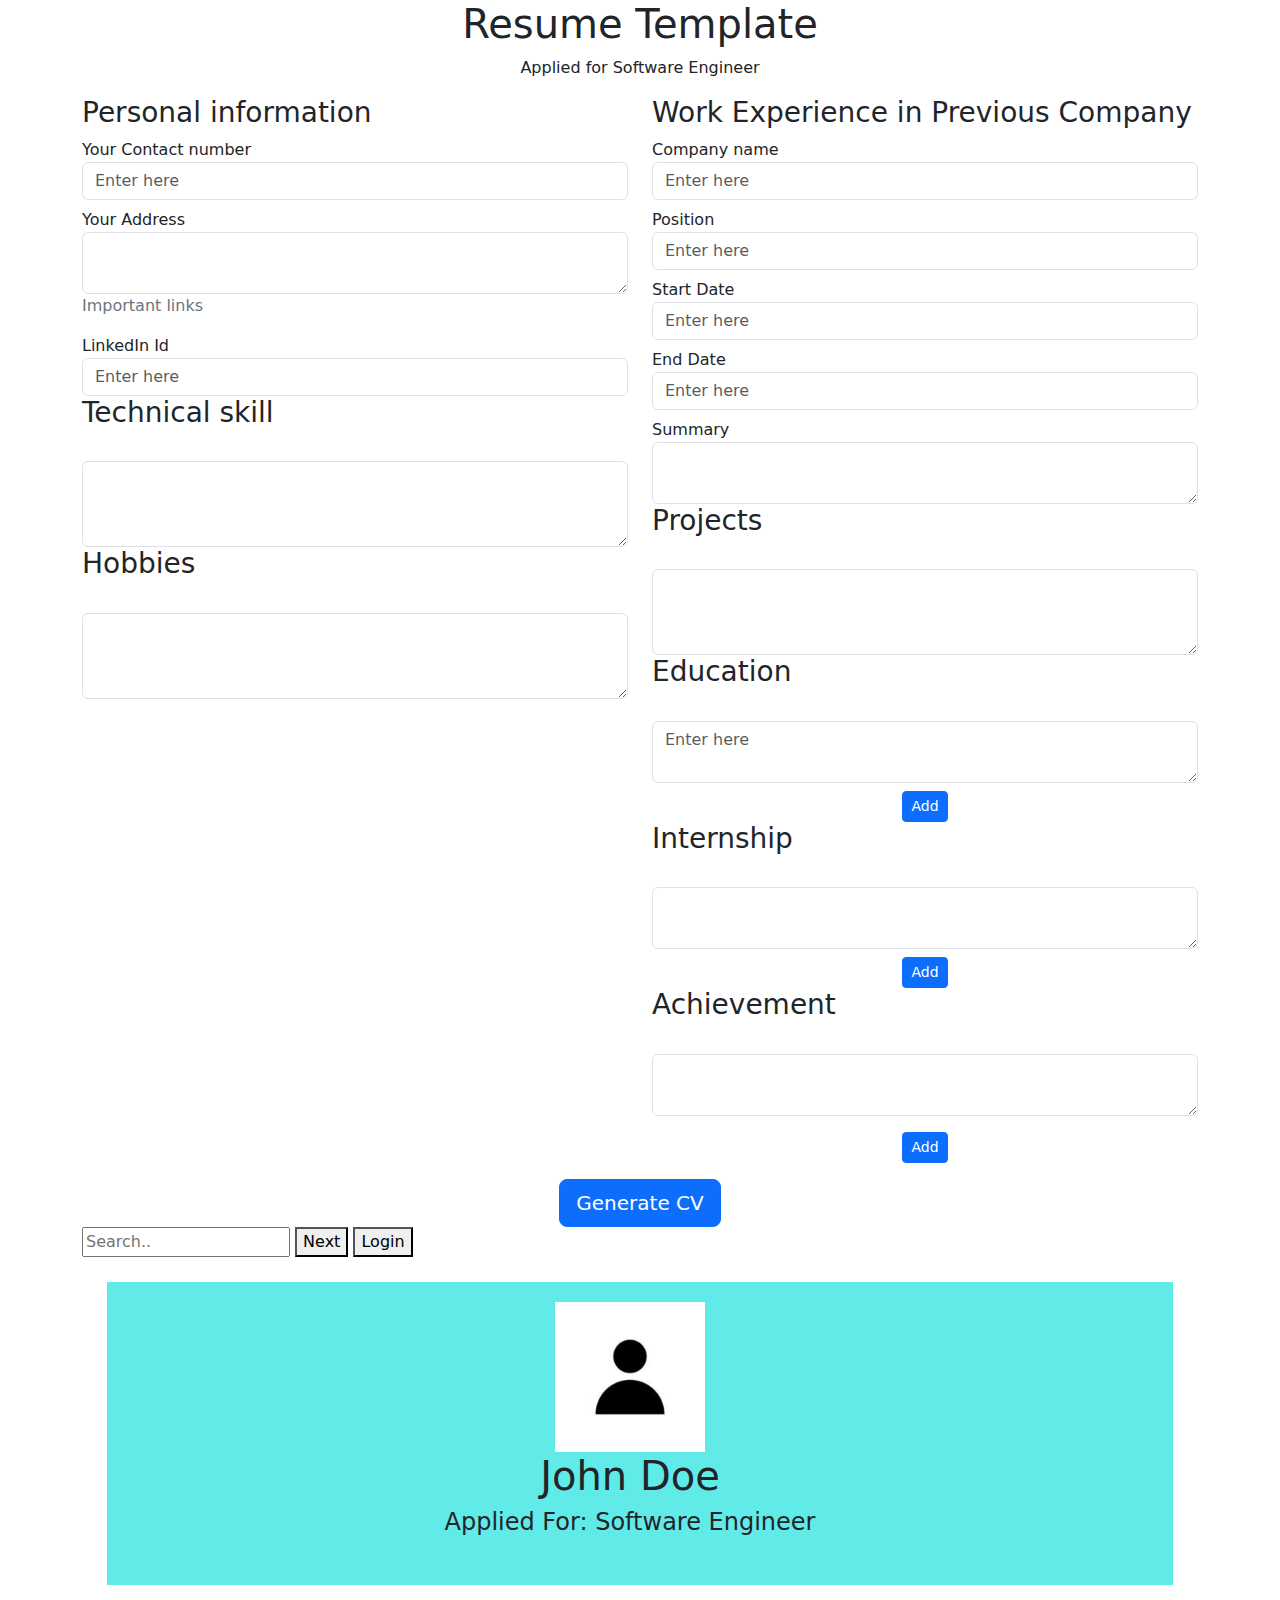
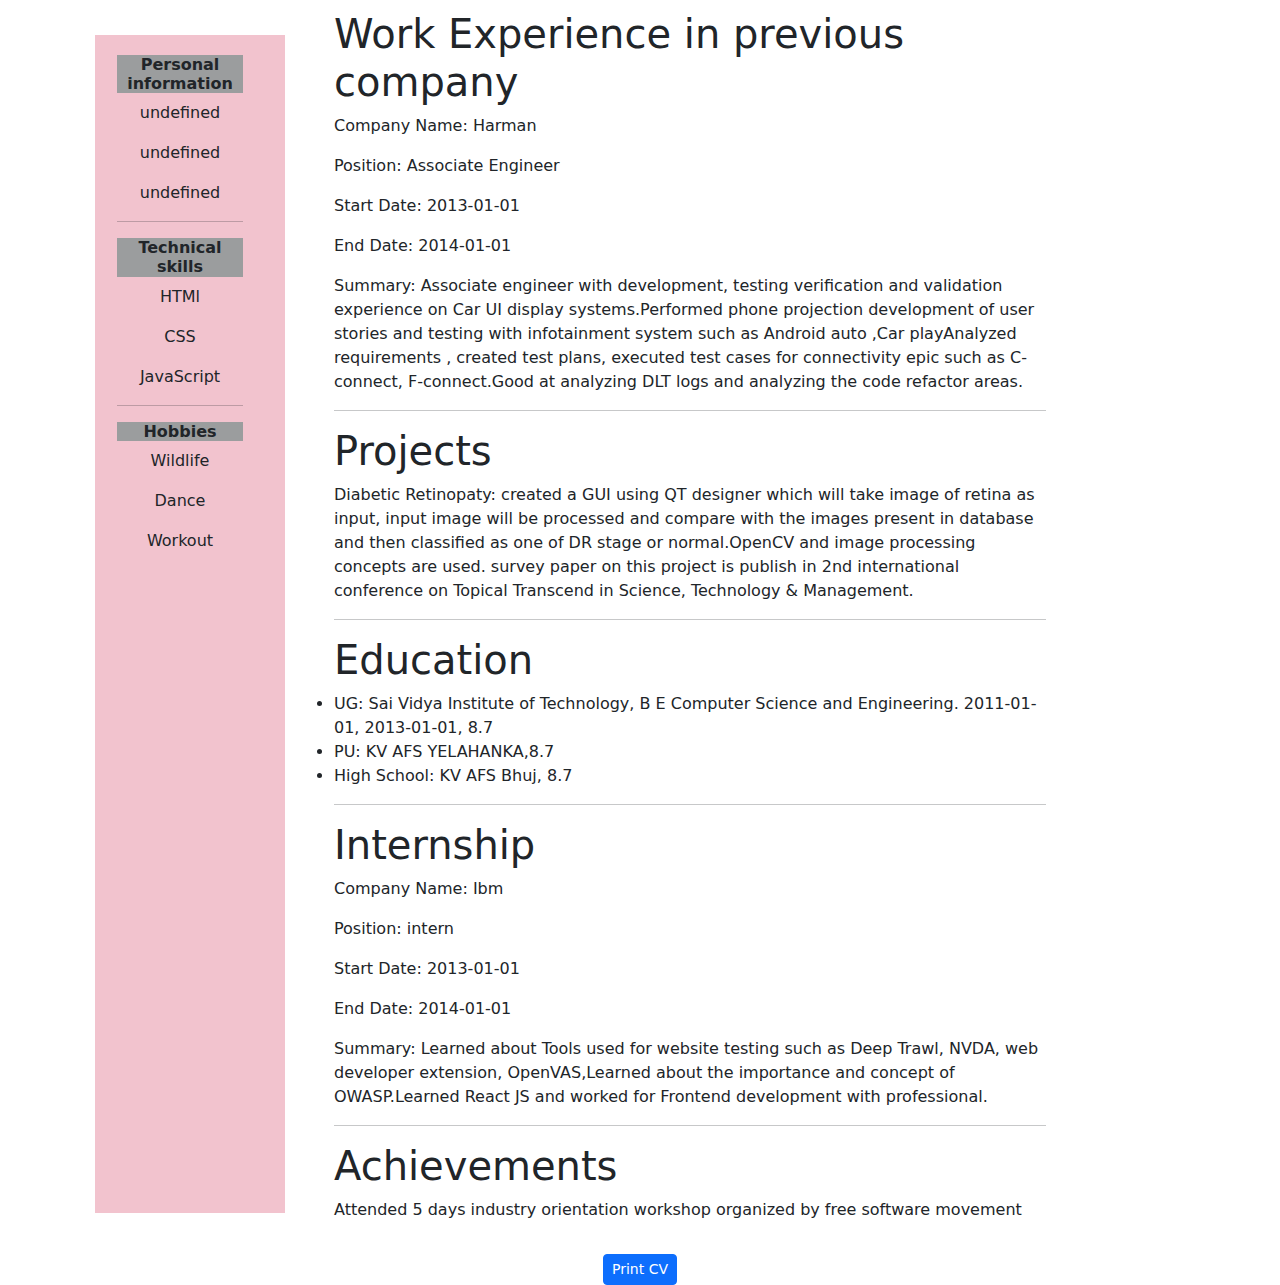
<file: ResumeTemplate-GL/index.html>
<!DOCTYPE html>
<html lang="en">
<head>
    <meta charset="UTF-8">
    <meta http-equiv="X-UA-Compatible" content="IE=edge">
    <meta name="viewport" content="width=device-width, initial-scale=1.0">
    
    <link href="https://cdn.jsdelivr.net/npm/bootstrap@5.3.3/dist/css/bootstrap.min.css" rel="stylesheet" integrity="sha384-QWTKZyjpPEjISv5WaRU9OFeRpok6YctnYmDr5pNlyT2bRjXh0JMhjY6hW+ALEwIH" crossorigin="anonymous">    
    <link rel="stylesheet" href="index.css"/>

    <title>Resume Template</title>
    </head>
    <body>
        
        <div class="container" id="cv-form">

        <h1 class="text-center" my-2>Resume Template</h1>
        <p class="text-center">Applied for Software Engineer</p>

        <div class="row">
            <div class="col-md-6">
                <!--first-col-->
                <h3>Personal information</h3>           
                       

                 <div class="form-group mt-2">
                    <label for="contactField">Your Contact number</label>
                    <input type="text"
                     id="contactField" 
                     placeholder="Enter here"
                     class="form-control">

                </div>

                <div class="form-group mt-2">
                    <label for="emailAddress">Your Address</label>
                    <textarea
                     id="emailAddress" 
                     placeholder="Enter here"
                     class="form-control">
                </textarea>
                </div>

                <p class="text-secondary" my-3>Important links</p>
                <div class="form-group mt-2">
                    <label for="LinkedInField">LinkedIn Id</label>
                    <input type="text"
                     id="LinkedInField" 
                     placeholder="Enter here"
                     class="form-control">

                </div>

                <h3>Technical skill</h3>

                <div class="form-group mt-2">
                    <label for="technicalSkill"></label>
                    <textarea
                     id="technicalSkill" 
                     placeholder="Enter here"
                     class="form-control"
                     rows="3">
                </textarea>
                </div>

                <h3>Hobbies</h3>

                <div class="form-group mt-2">
                    <label for="hobbies"></label>
                    <textarea
                     id="hobbies" 
                     placeholder="Enter here"
                     class="form-control"
                     rows="3">
                </textarea>
                </div>



            </div>
            <div class="col-md-6">
                <!--second-col-->
                <h3>Work Experience in Previous Company</h3>
                <div class="form-group mt-2">
                    <label for="companyName">Company name</label>
                    <input type="text"
                     id="companyName" 
                     placeholder="Enter here"
                     class="form-control">

                </div>

                <div class="form-group mt-2">
                    <label for="position">Position</label>
                    <input type="text"
                     id="position" 
                     placeholder="Enter here"
                     class="form-control">

                </div>

                <div class="form-group mt-2">
                    <label for="startDate">Start Date</label>
                    <input type="text"
                     id="startDate" 
                     placeholder="Enter here"
                     class="form-control">

                </div>

                <div class="form-group mt-2">
                    <label for="endDate">End Date</label>
                    <input type="text"
                     id="endDate" 
                     placeholder="Enter here"
                     class="form-control">

                </div>
                
                <div class="form-group mt-2">
                    <label for="summaryField">Summary</label>
                    <textarea
                     id="summaryField" 
                     placeholder="Enter here"
                     class="form-control">
                </textarea>
                </div>

                <h3>Projects</h3>

                <div class="form-group mt-2">
                    <label for="projectField"></label>
                    <textarea
                     id="projectField" 
                     placeholder="Enter here"
                     class="form-control"
                     rows="3">
                </textarea>
                </div>

                <h3>Education</h3>

                <div class="form-group mt-2" id="eq">
                    <label for="educationField"></label>
                    <textarea
                     placeholder="Enter here"
                     class="form-control eqField"
                ></textarea>

                <div class="container text-center mt-2" id="eqAddButton">
                    <button onclick="addNewEqField()" class="btn btn-primary btn-sm">Add</button>
                </div>
                </div>

                <h3>Internship</h3>

                <div class="form-group mt-2" id="in">
                    <label for="internshipField"></label>
                    <textarea
                     placeholder="Enter here"
                     class="form-control inField">
                </textarea>

                <div class="container text-center mt-2" id="inAddButton">
                    <button onclick="addNewInField()" class="btn btn-primary btn-sm">Add </button>
                </div>
                </div>
                

                <h3>Achievement</h3>

                <div class="form-group mt-2" id="ac">
                    <label for="achievementField"></label>
                    <textarea
                     placeholder="Enter here"
                     class="form-control acField">                     
                </textarea>

                <div class="container text-center mt-3" id="acAddButton">
                    <button onclick="addNewAcField()" class="btn btn-primary btn-sm">Add </button>
                </div>
                </div>
                </div>
            </div>

            <div class="container text-center mt-3">
                <button onclick="GenerateCV()" class="btn btn-primary btn-lg">Generate CV</button>
            </div>
        </div>
    
    

        <!--cv template-->
        
        <div class="container" id="cv-template">

            <div class="topnav">
                <input type="text" placeholder="Search..">
                <a href=""> <button>Next</button></a>
                <a href="LogIn.html"> <button>Login</button></a>
              </div>
                          
            <div id="candidateName">
                <img
                    src="default-pic.jpg" 
                    alt=""
                    class="img-fluid myimg"
                    width="150px";                                          
                    />
                <h1 id="nameT" text-align="center">John Doe
                </h1>
                <h4 id="positionT">Applied For: Software Engineer </h4>
                
                
              </div>            
                                    

            <div class="row">
                <div class="col-md-2" id="firstCom" py-5 background>
                    <!--first-col-->
                    <div class="container">
                        <h6>Personal information</h6>
                        <p id="contactT">99999999999</p>
                        <p id="emaT">john@gmail.com</p>
                        <p id="LinT">LinkedIn</p>

                        <hr/>
                        <h6>Technical skills</h6>
                        <p>HTMl</p>
                        <p>CSS</p>
                        <p>JavaScript</p>

                        <hr/>
                        <h6>Hobbies</h6>
                        <p>Wildlife</p>
                        <p>Dance</p>
                        <p>Workout</p>


                        <p></p>
                
                    </div>


                </div>
                
                
                
                <div class="col-md-8" text-center py-5 background>        

                    <div class="container"> 
                  <h1>Work Experience in previous company</h1>                      
				<p id="companyName">Company Name: Harman</p>
				<p id="postion">Position: Associate Engineer</p>
				<p id="startDate">Start Date: 2013-01-01</p>
				<p id="endDate">End Date: 2014-01-01</p>
				<p id="sumT1">Summary: Associate engineer with development, testing verification and validation experience on Car UI display systems.Performed phone projection development of user stories and testing with infotainment system such as Android auto ,Car playAnalyzed requirements , created test plans, executed test cases for connectivity epic such as C-connect, F-connect.Good at analyzing DLT logs and analyzing the code refactor areas.</p>
			
                		
                <hr/>
                <h1>Projects</h1>
				<p id="sumT2">Diabetic Retinopaty: created a GUI using QT designer which will take image of retina as input, input image will be processed and compare with the images present in database and then classified as one of DR stage or normal.OpenCV and image processing concepts are used. survey paper on this project is publish in 2nd international conference on Topical Transcend in Science, Technology & Management.</p>
			
                <hr>
                <h1>Education</h1>
                <li>UG: Sai Vidya Institute of Technology, B E Computer Science and Engineering. 2011-01-01, 2013-01-01, 8.7</li>
                <li>PU: KV AFS YELAHANKA,8.7</li>
                <li>High School: KV AFS Bhuj, 8.7</li>

                <hr>
                <h1>Internship</h1>
                <p id="companyNameT2">Company Name: Ibm</p>
				<p id="positionT2">Position: intern</p>
				<p id="startDateT2">Start Date: 2013-01-01</p>
				<p id="endDateT2">End Date: 2014-01-01</p>
				<p id="sumT3">Summary: Learned about Tools used for website testing such as Deep Trawl, NVDA, web developer extension, OpenVAS,Learned about the importance and concept of OWASP.Learned React JS and worked for Frontend development with professional.</p>
		

                <hr>
                <h1>Achievements</h1>
                <p id="AchievementsT">Attended 5 days industry orientation workshop organized by free software movement</p>
			     </div>

                  
                </div>
                <!--second-col-->

                <div class="container text-center mt-3">
                    <button onclick="PrintCV()"  class="btn btn-primary btn-sm">Print CV</button>
                </div>

               
            </div>
        </div>
    </div>
        <script src="https://cdn.jsdelivr.net/npm/bootstrap@5.3.3/dist/js/bootstrap.bundle.min.js" integrity="sha384-YvpcrYf0tY3lHB60NNkmXc5s9fDVZLESaAA55NDzOxhy9GkcIdslK1eN7N6jIeHz" crossorigin="anonymous"></script>
        
        <script src="script.js"></script>
    </body>
</file>
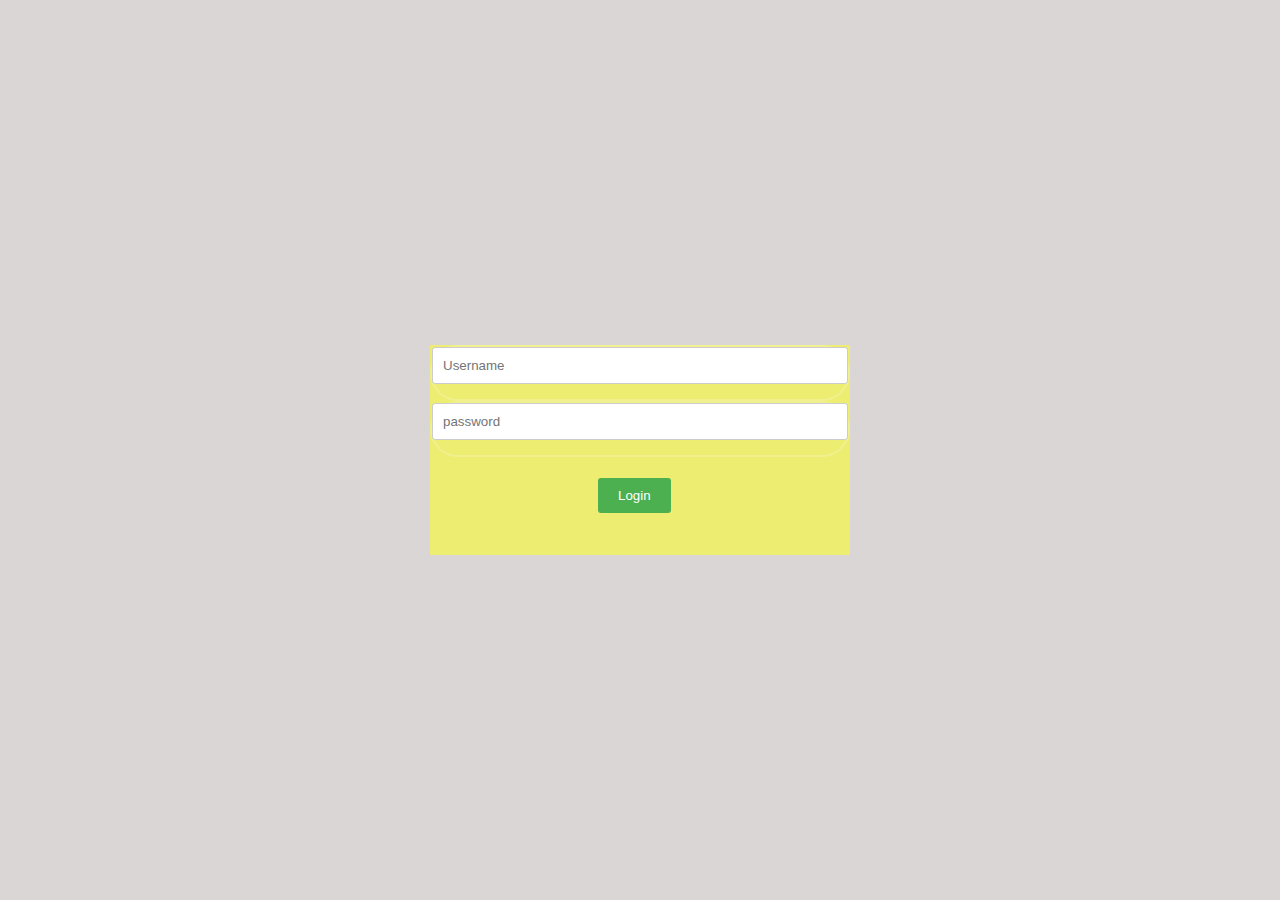
<file: ResumeTemplate-GL/LogIn.html>
<!DOCTYPE html>
<html lang="en">
<head>
    <meta charset="UTF-8">
    <meta http-equiv="X-UA-Compatible" content="IE=edge">
    <meta name="viewport" content="width=device-width, initial-scale=1.0">
    <title>Login</title>
    <style>
        * {margin:0;
        padding:0;
        box-sizing: border-box;
    }
        
    body {
        font-family: Arial, sans-serif;
        display: flex;
        justify-content: center;
        align-items: center;
        min-height: 100vh;
        background-color: #dbd6d6;
    }

    .wrapper {
        width: 420px;
        background:#eded72;
        color: white;
        
    }

    .wrapper h1 {
        font-size: 36px;
        text-align: center;
    }

    .wrapper .input-box {
        width: 100%;
        height: 100%;
        border: none;
        outline: none;
        border:2px solid rgba(255, 255, 255, .2);
        border-radius: 40px;
        font-size: 16px;
        color: #dbd6d6;
        
        
    }
    .input-box input{
        width: 100;
        height:100%;
        border:none;
        outline: none;
        border: 2px solid rgba(255, 255, 255, .2);
        border-radius: 40px; 
    
    }
    
    
    input[type="text"],
    input[type="password"] {
        width: 100%;
        padding: 10px;
        margin-bottom: 15px;
        border: 1px solid #ccc;
        border-radius: 3px;
        
        
    }
    
    button[type="submit"] {
        background-color: #4caf50;
        color: white;
        padding: 10px 20px;
        border: none;
        border-radius: 3px;
        cursor: pointer;
        margin-top: 5%;
        margin-left: 40%;
        margin-right: 20%;
        margin-bottom: 10%;
        
    }


</style>
    </head>
<body>
    <div class="wrapper">
        <form action="">
            <!-- <h1>Login</h1> -->
               <div class="input-box">
                <input type="text" placeholder="Username" required>
            </div>
            <div class="input-box">
                <input type="password"
                placeholder="password" required>
            </div>

            <button type="submit" class="btn text-center mt-3">Login</button>
        </form>
    </div>
</file>
<file: ResumeTemplate-GL/index.css>
/* #cv-form {
    display: none;
} */
 /* #cv-template {
  display: none; */
 }
/* body {
    font-family: 'Times New Roman', Times, serif;
    display: flex;
    justify-content: center;
    align-items: center;
    min-height: 100vh;
} */
.myimg{
    border: 1px solid white;
    border-radius: 50%;
    text-align: right;
}

#candidateName{

    background-color: rgb(97, 235, 232);
    padding-left: 10px;
    padding-top: 20px;
    padding-right: 30px;
    padding-bottom: 40px;

    text-align: center;

    margin: 25px;
           
  }
  #firstCom{

    background-color: rgb(242, 195, 206);
    padding-left: 10px;
    padding-top: 20px;
    padding-right: 30px;
    padding-bottom: 40px;

    text-align: center;

    margin: 25px;
                
  }
  #firstCom h6{
    background-color: rgb(155, 157, 158);
    font-weight: bold;
  }
</file>
